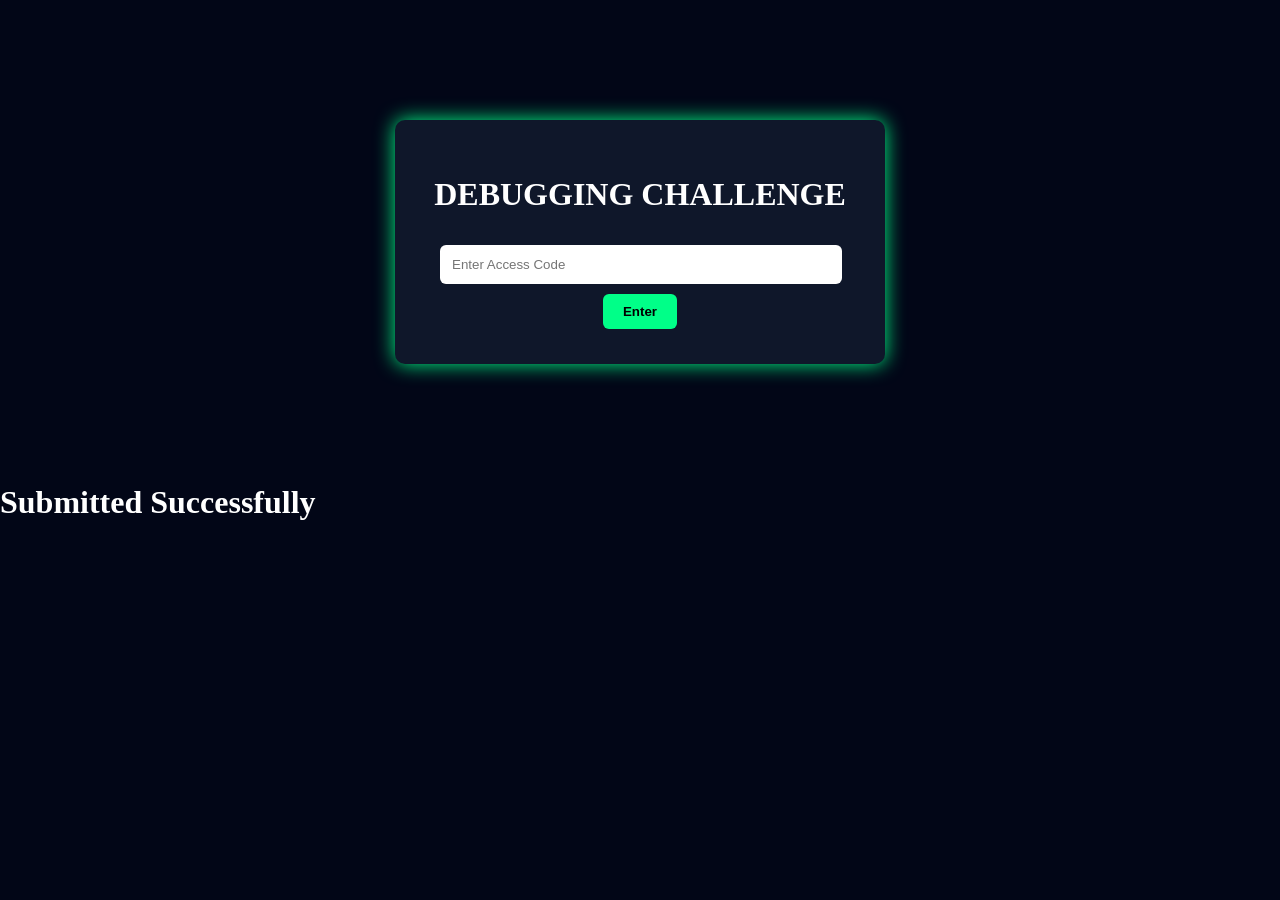
<file: index.html>
<!DOCTYPE html>
<html>
<head>
<title>Debugging Challenge</title>
<link rel="stylesheet" href="style.css">
</head>

<body>

<!-- ACCESS PAGE -->

<div id="accessPage" class="card">
<h1 class="title">DEBUGGING CHALLENGE</h1>

<input type="password" id="accessCode" placeholder="Enter Access Code">
<button onclick="verifyAccess()">Enter</button>
</div>


<!-- TEAM PAGE -->

<div id="teamPage" class="card hidden">
<h2>Enter Team Name</h2>

<input type="text" id="teamName" placeholder="Team Name">
<button onclick="startExam()">Start Contest</button>
</div>



<!-- CONTEST PAGE -->

<div id="examPage" class="hidden">

<div class="topbar">
<div id="teamDisplay"></div>
<div id="timer">60:00</div>
</div>


<div class="contestContainer">

<!-- LEFT SIDE QUESTIONS -->

<div class="questionPanel">

<h2 id="questionTitle"></h2>

<pre id="questionCode"></pre>


<div class="navButtons">

<button onclick="prevQuestion()">Previous</button>

<button onclick="saveCode()">Save</button>

<button onclick="nextQuestion()">Next</button>

</div>

<div id="submitArea">
<button onclick="submitExam()">Submit</button>
</div>

</div>



<!-- RIGHT SIDE COMPILER -->

<div class="compilerPanel">

<select id="language">
<option value="cpp">C++</option>
<option value="c">C</option>
<option value="python3">Python</option>
<option value="java">Java</option>
</select>

<textarea id="codeEditor" placeholder="Write your code here..."></textarea>

<button onclick="runCode()">Run Code</button>

<pre id="outputBox">Output will appear here</pre>

</div>

</div>

</div>


<div id="successPage">
<h1>Submitted Successfully</h1>
</div>

<script src="script.js"></script>

</body>
</html>
</file>
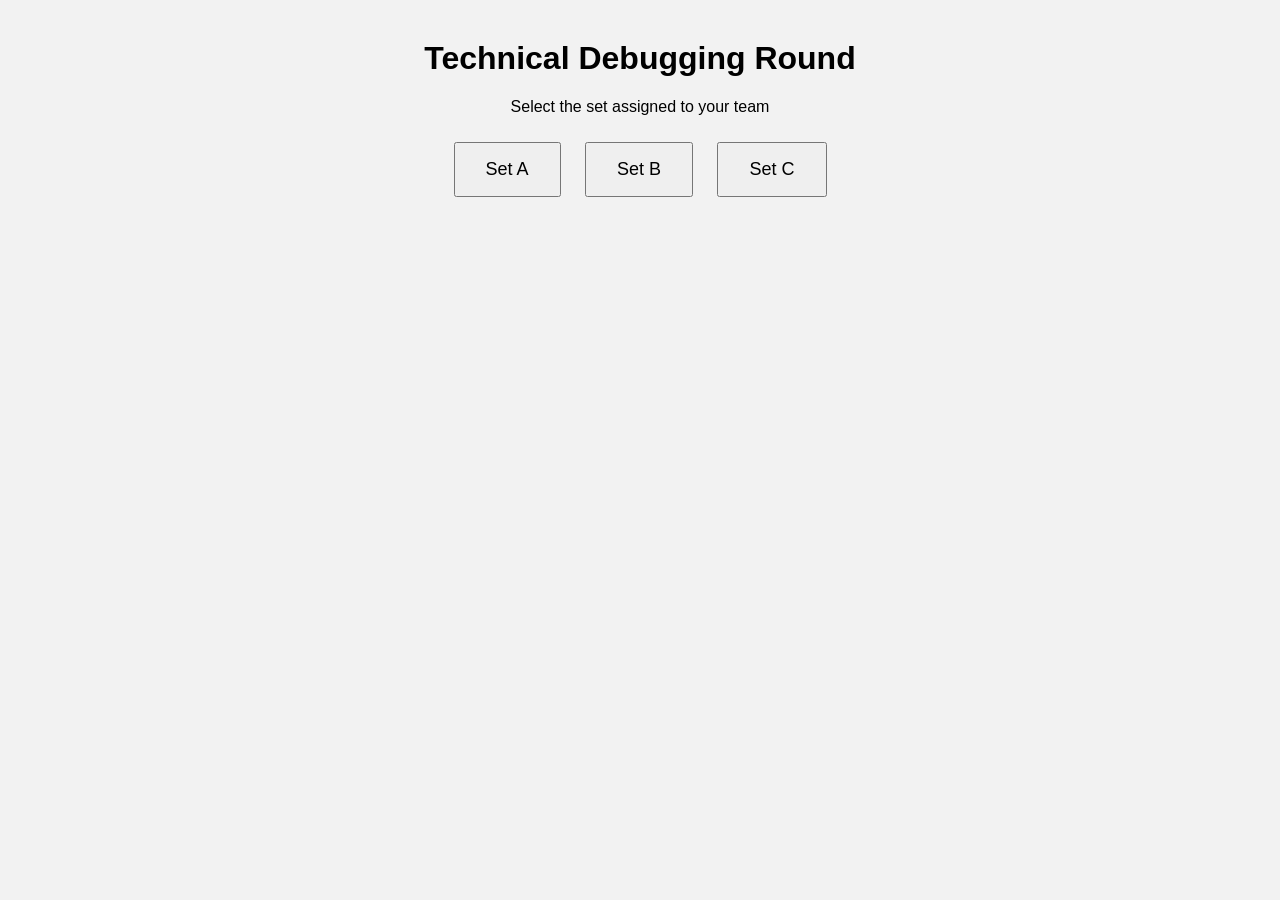
<file: main.html>
<!DOCTYPE html>
<html>
<head>
<title>Debugging Round</title>
<style>
body{
font-family: Arial;
text-align:center;
background:#f2f2f2;
}

h1{
margin-top:40px;
}

.sets button{
padding:15px 30px;
margin:10px;
font-size:18px;
cursor:pointer;
}

.questions{
display:none;
margin-top:30px;
background:white;
padding:20px;
width:60%;
margin-left:auto;
margin-right:auto;
border-radius:10px;
box-shadow:0 0 10px rgba(0,0,0,0.2);
}
</style>
</head>

<body>

<h1>Technical Debugging Round</h1>
<p>Select the set assigned to your team</p>

<div class="sets">
<button onclick="showSet('A')">Set A</button>
<button onclick="showSet('B')">Set B</button>
<button onclick="showSet('C')">Set C</button>
</div>

<div id="setA" class="questions">
<h2>Set A</h2>

<h3>Question 1</h3>
<pre>
#include<iostream>
using namespace std;

int main()
{
int a=5;
if(a=10)
cout<<"True";
else
cout<<"False";
}
</pre>

<h3>Question 2</h3>
<pre>
int arr[3]={1,2,3};
for(int i=0;i<=3;i++)
{
cout<<arr[i];
}
</pre>

<h3>Question 3</h3>
<pre>
int x=10;
while(x<5)
{
cout<<x;
x++;
}
</pre>

</div>

<div id="setB" class="questions">
<h2>Set B</h2>

<h3>Question 1</h3>
<pre>
int a=10;
int b=0;
cout<<a/b;
</pre>

<h3>Question 2</h3>
<pre>
for(int i=1;i<=5;i--)
{
cout<<i;
}
</pre>

<h3>Question 3</h3>
<pre>
char ch='A';
for(int i=0;i<5;i++)
{
cout<<ch;
}
</pre>

</div>

<div id="setC" class="questions">
<h2>Set C</h2>

<h3>Question 1</h3>
<pre>
int a=5,b=10;
swap(a,b);
cout<<a<<b;
</pre>

<h3>Question 2</h3>
<pre>
int i=1;
do{
cout<<i;
}while(i>5);
</pre>

<h3>Question 3</h3>
<pre>
int arr[2]={1,2,3};
cout<<arr[2];
</pre>

</div>

<script>

function showSet(set){

document.getElementById("setA").style.display="none";
document.getElementById("setB").style.display="none";
document.getElementById("setC").style.display="none";

document.getElementById("set"+set).style.display="block";

}

</script>

</body>
</html>
</file>
<file: style.css>
body{
margin:0;
font-family:Consolas;
background:#020617;
color:white;
}

/* CARD */

.card{
width:90%;
max-width:420px;
margin:120px auto;
padding:35px;
background:#0f172a;
border-radius:10px;
text-align:center;
box-shadow:0 0 20px #00ff88;
}

.hidden{
display:none;
}

/* INPUT */

input{
width:90%;
padding:12px;
margin:10px;
border:none;
border-radius:6px;
}

/* BUTTON */

button{
padding:10px 20px;
border:none;
border-radius:6px;
background:#00ff88;
font-weight:bold;
cursor:pointer;
}

/* TOPBAR */

.topbar{
display:flex;
justify-content:space-between;
padding:15px;
background:#0f172a;
}

/* CONTEST */

.contestContainer{
display:flex;
height:calc(100vh - 80px);
}

/* QUESTION */

.questionPanel{
width:40%;
padding:20px;
background:#0f172a;
overflow:auto;
}

pre{
background:#020617;
padding:15px;
border-radius:6px;
color:#00ff88;
}

/* COMPILER */

.compilerPanel{
width:60%;
padding:20px;
background:#111;
display:flex;
flex-direction:column;
}

#codeEditor{
height:300px;
background:#000;
color:#00ff88;
padding:10px;
border:none;
margin-top:10px;
}

#outputBox{
background:black;
color:#00ff00;
padding:15px;
margin-top:10px;
}

/* NAV */

.navButtons{
margin-top:20px;
display:flex;
gap:10px;
}

#submitArea{
margin-top:20px;
display:none;
}
</file>
